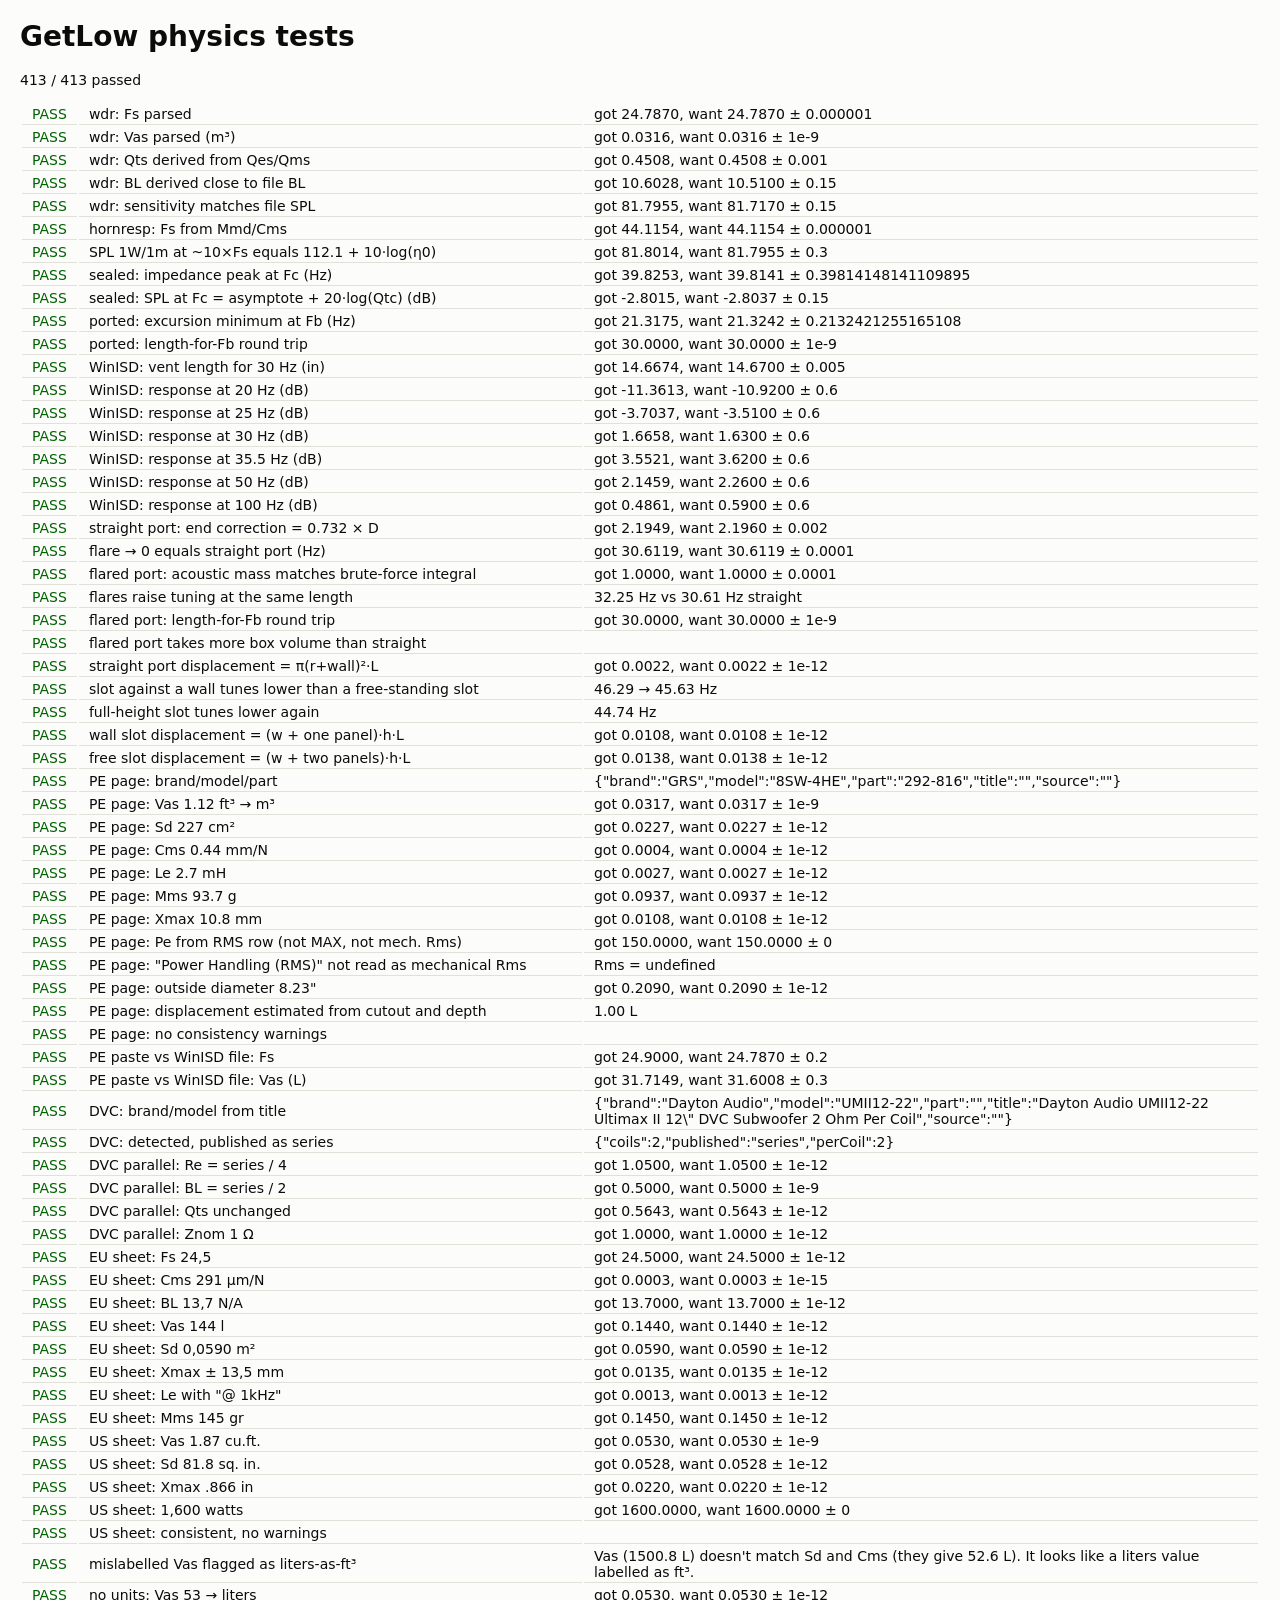
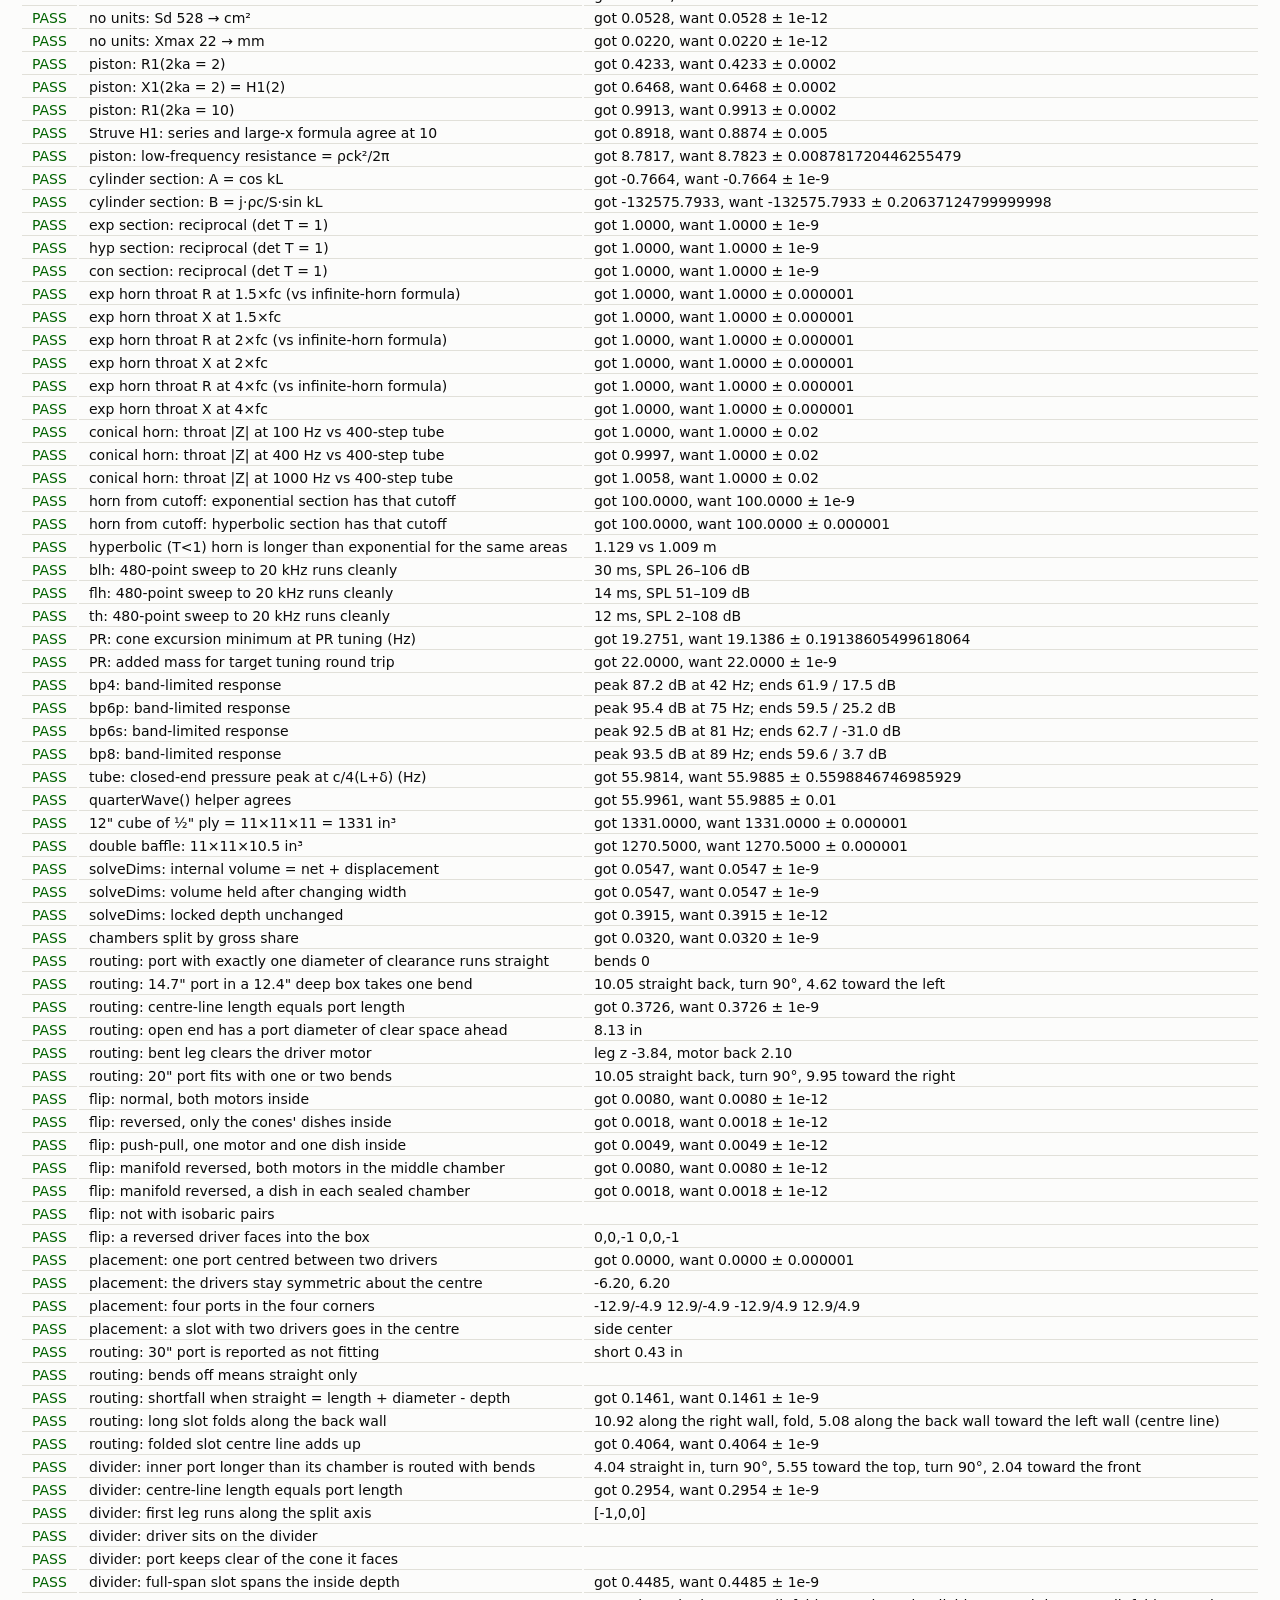
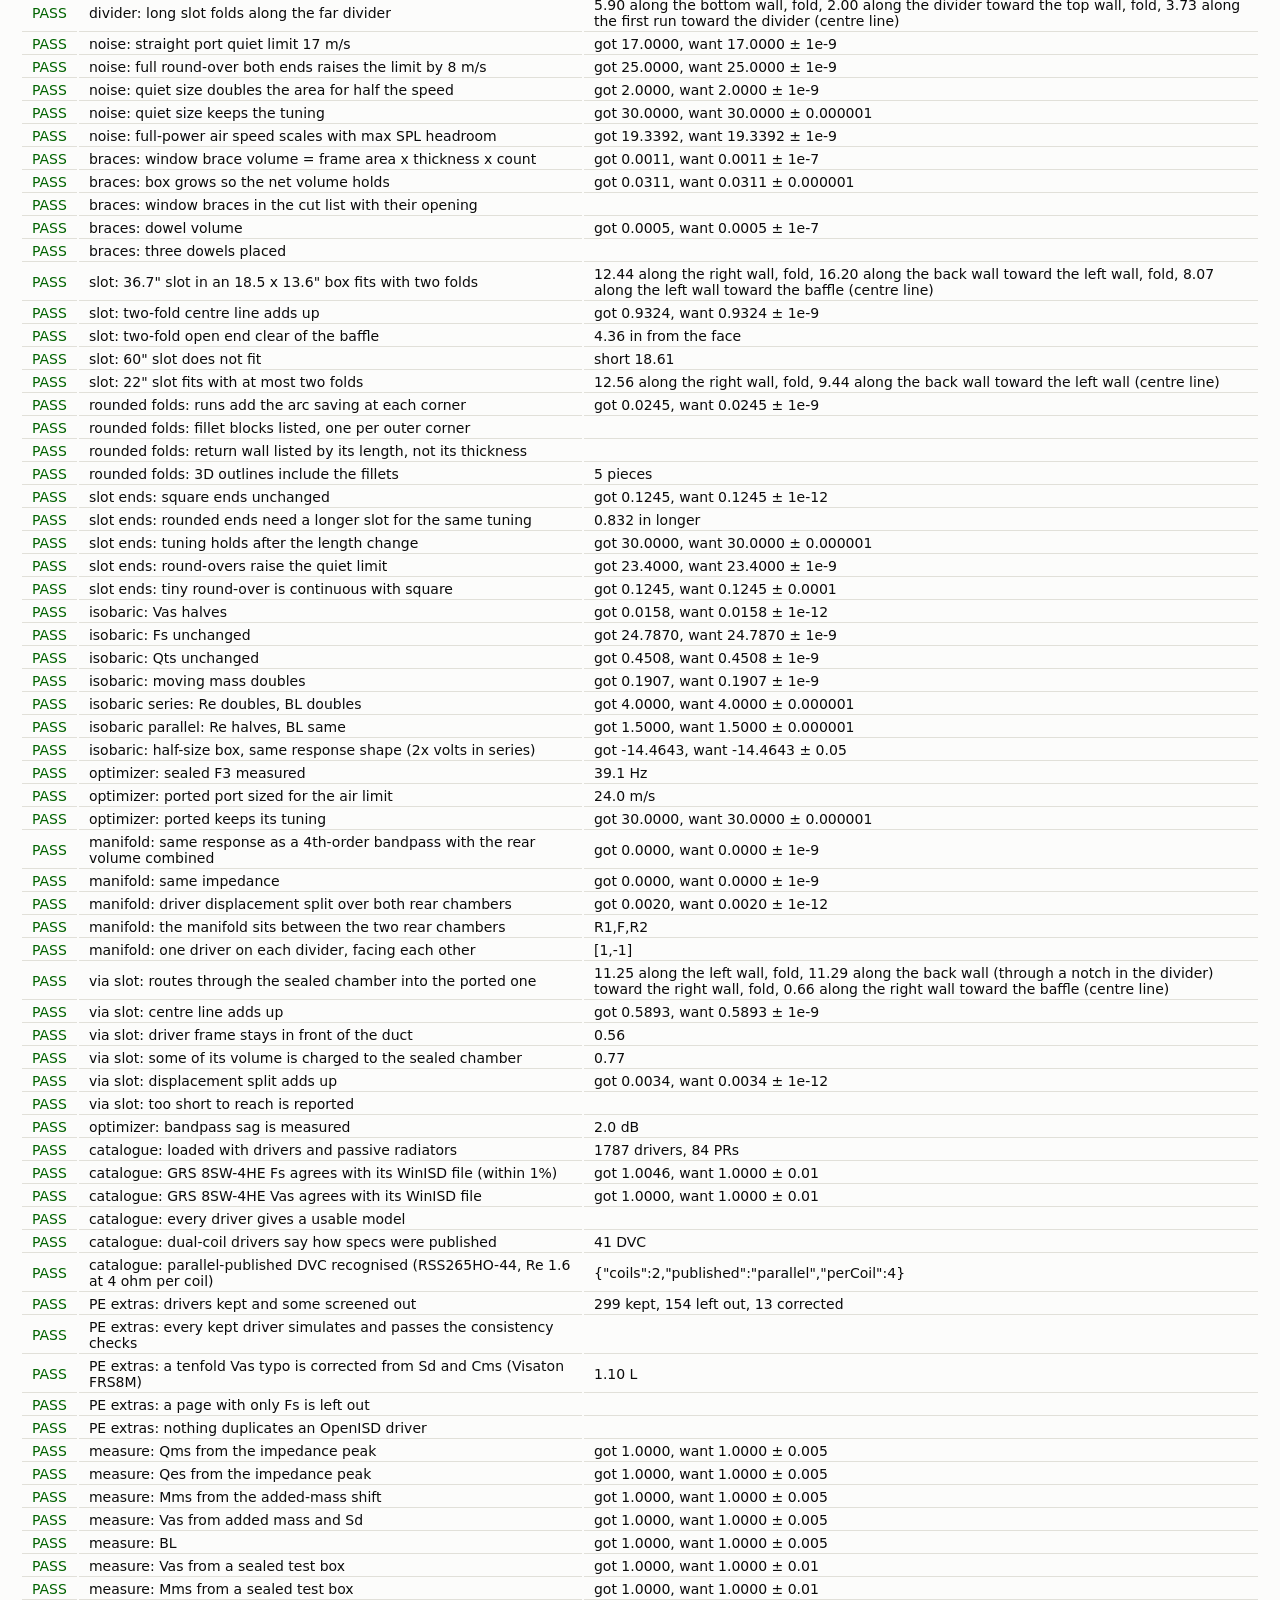
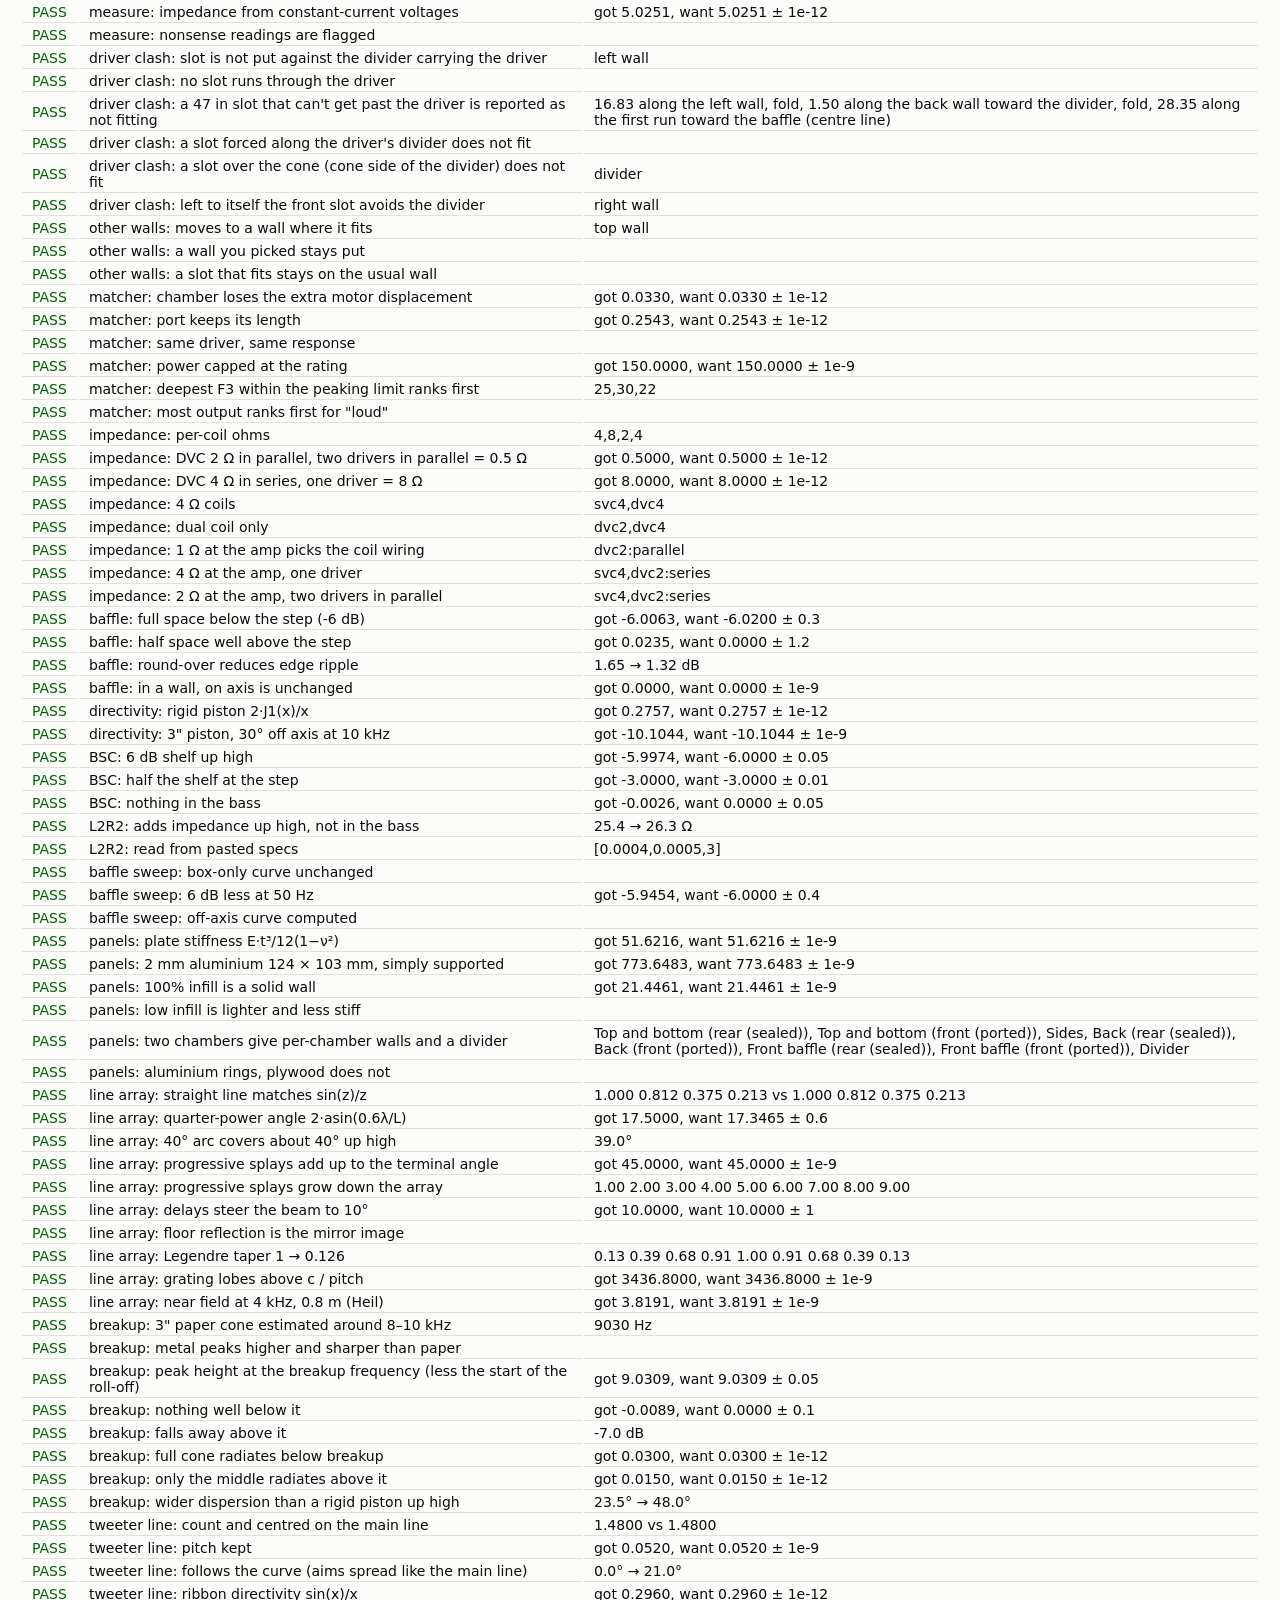
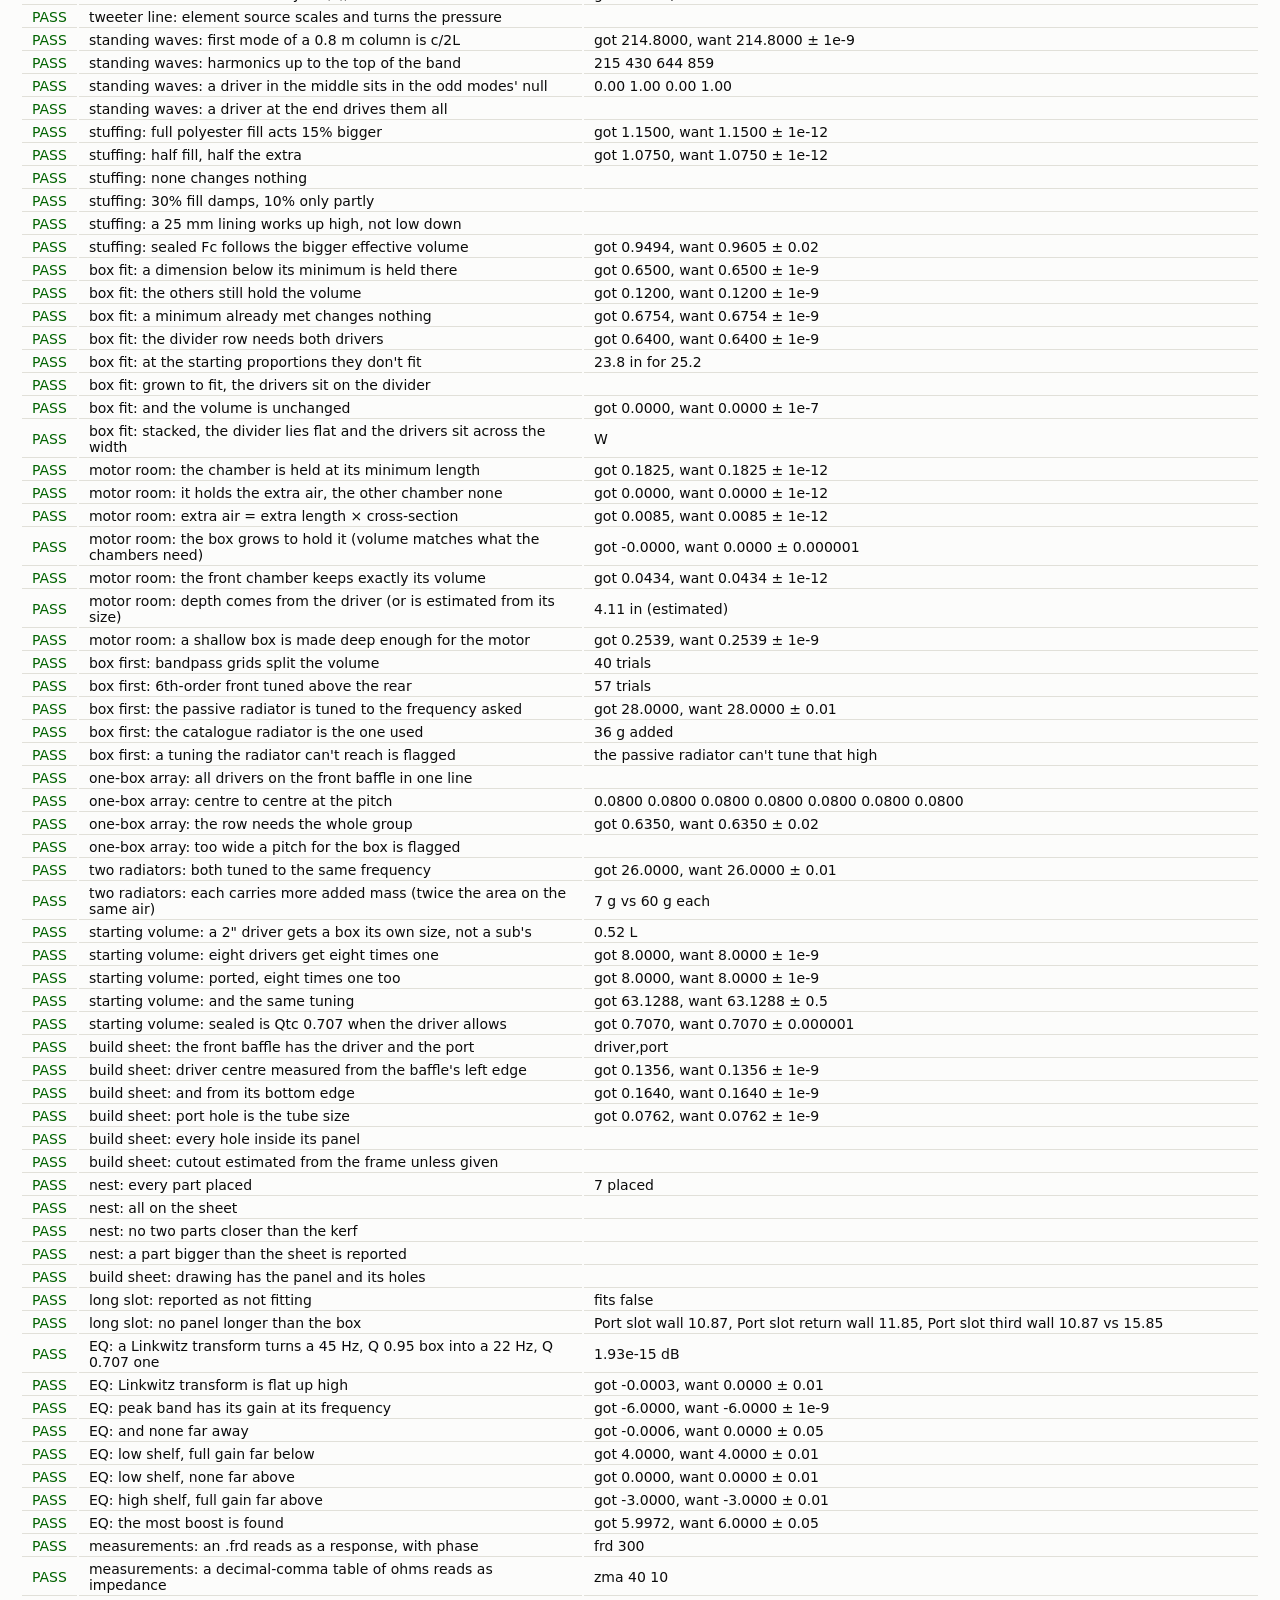
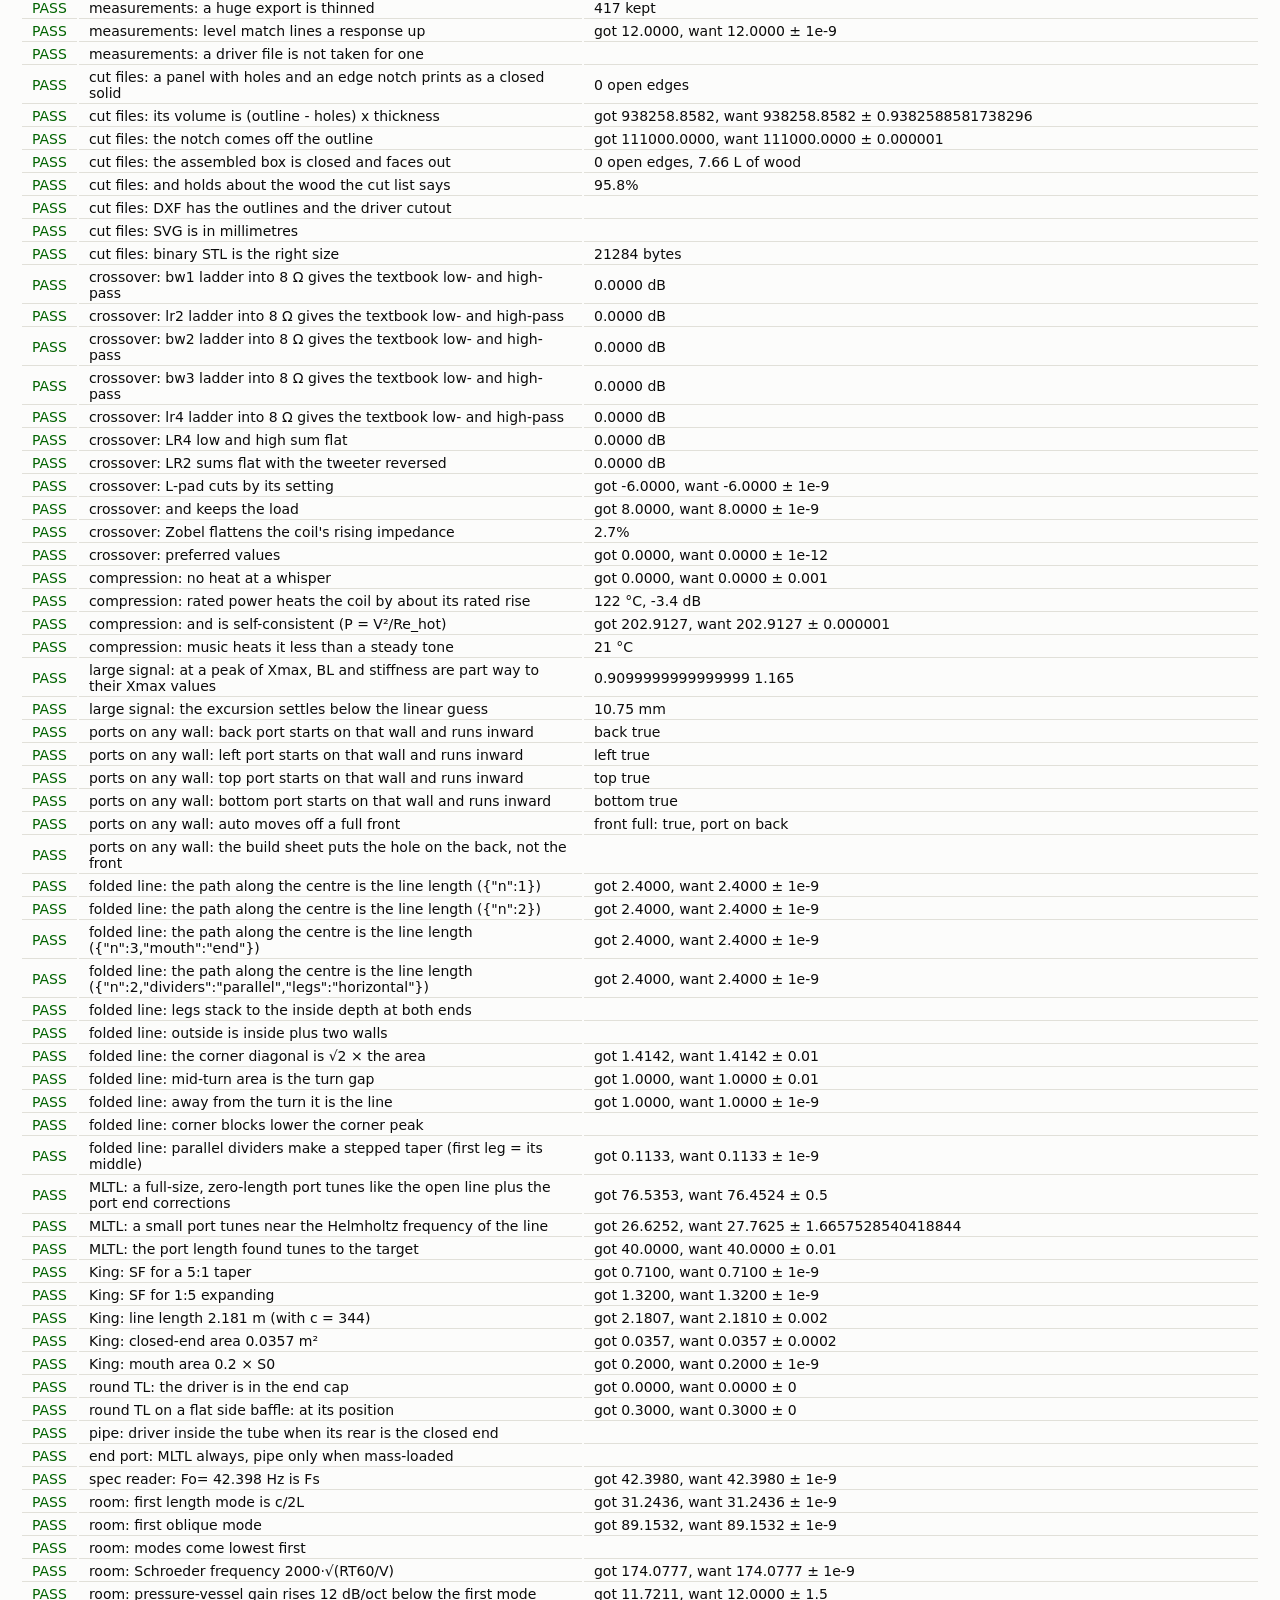
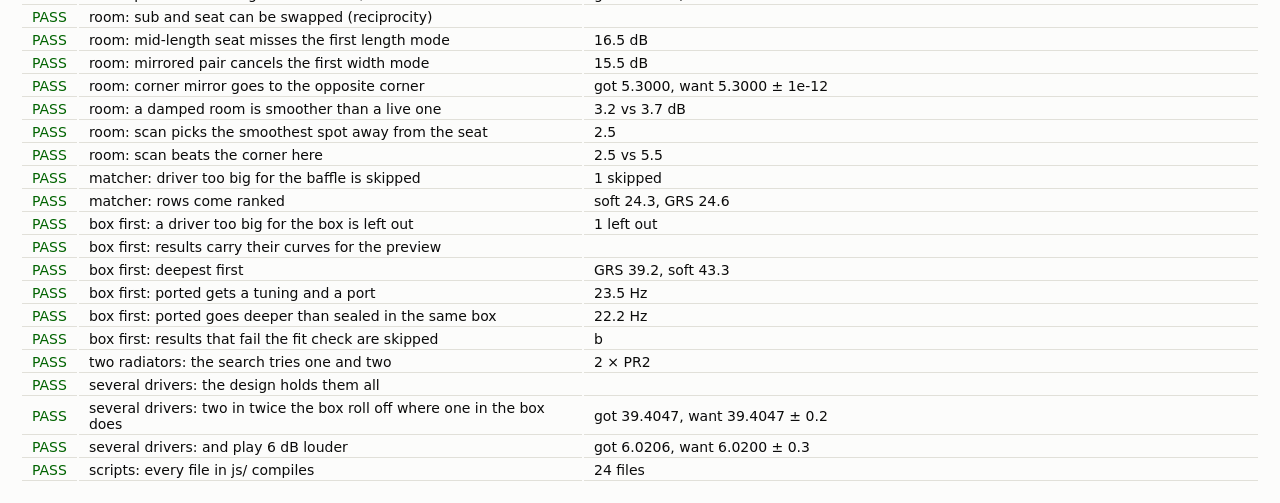
<file: tests/tests.html>
<!doctype html>
<html lang="en">
<head>
  <meta charset="utf-8">
  <title>GetLow tests</title>
  <style>
    body { font: 14px system-ui, sans-serif; margin: 20px; background: #fcfcfb; color: #0b0b0b; }
    .pass { color: #006300; } .fail { color: #d03b3b; font-weight: 600; }
    td { padding: 2px 10px; border-bottom: 1px solid #e1e0d9; font-variant-numeric: tabular-nums; }
  </style>
</head>
<body>
  <h1>GetLow physics tests</h1>
  <p id="sum"></p>
  <table id="out"></table>
  <script src="../js/util.js"></script>
  <script src="../js/physics.js"></script>
  <script src="../js/eq.js"></script>
  <script src="../js/crossover.js"></script>
  <script src="../js/largesignal.js"></script>
  <script src="../js/samples.js"></script>
  <script src="../js/drivers.js"></script>
  <script src="../js/enclosures.js"></script>
  <script src="../js/geometry.js"></script>
  <script src="../js/placement.js"></script>
  <script src="../js/optimize.js"></script>
  <script src="../js/match.js"></script>
  <script src="../js/catalogue.js"></script>
  <script src="../js/measure.js"></script>
  <script src="../js/acoustics.js"></script>
  <script src="../js/linearray.js"></script>
  <script src="../js/room.js"></script>
  <script src="../js/buildsheet.js"></script>
  <script src="../js/cutfiles.js"></script>
  <script src="../data/catalogue.js"></script>
  <script src="../data/catalogue-pe.js"></script>
  <script src="../js/charts.js"></script>
  <script src="../js/frd.js"></script>
  <script src="../js/specparse.js"></script>
  <script src="tests.js"></script>
</body>
</html>
</file>
